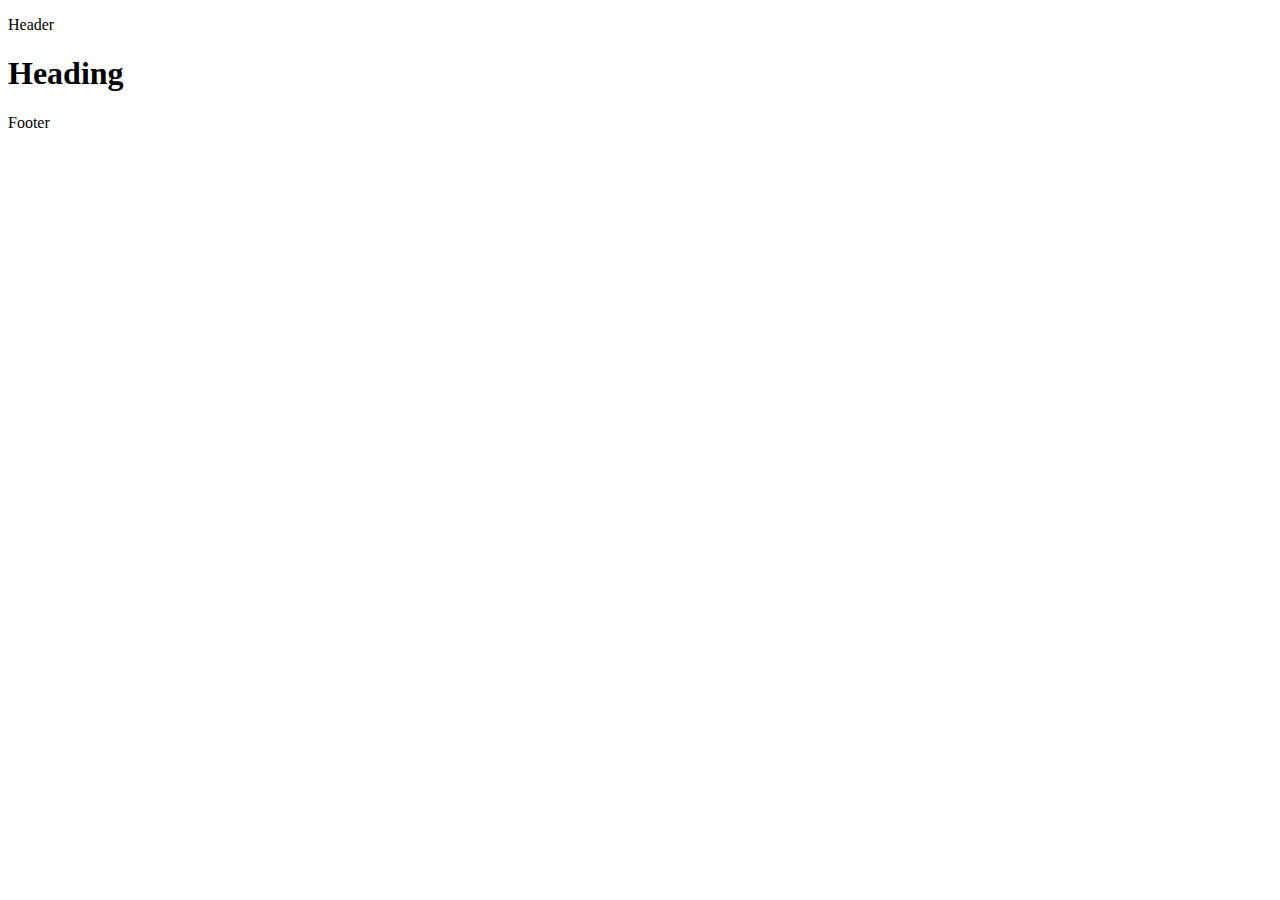
<file: bareBonesLayout/index.html>
<!DOCTYPE html>
<html lang="en">

<head>
    <meta charset="utf-8">
    <meta name="viewport" content="width=device-width, initial-scale=1">

    <title>Bare Bones Layout</title>
    <meta name="description" content="A brief description">
    <meta name="author" content="your Site Name">

    <!-- Open Graph Protocol for using social media -->
    <!-- 
    <meta property="og:title" content="A brief description">
    <meta property="og:type" content="website">
    <meta property="og:url" content="https://mysite">
    <meta property="og:description" content="A brief description">
    <meta property="og:image" content="image.png">
     -->
    
     <!-- Favicon for adding icon next to html address
     <link rel="icon" href="/favicon.ico">
     <link rel="icon" href="/favicon.svg" type="image/svg+xml">
     <link rel="apple-touch-icon" href="/apple-touch-icon">

      -->

      <!-- Include your CSS file here -->
      <!-- <link rel="stylesheet" href="css/styles.css"> -->
</head>
<body>
    <header>
        <!-- Add your website name or logo here -->
        <p>Header</p>
    </header>
    <nav>
        <!-- Add your website navigation here -->
    </nav>
    <main>
        <!-- Add your main content here -->
        <h1>Heading</h1>
    </main>
    <footer>
        <!-- Add copyright notices and other footer content here -->
        <p>Footer</p>
    </footer>

    <!-- Include your JavaScript files here  -->
    <script scr="js/script.js"></script>
</body>
</file>
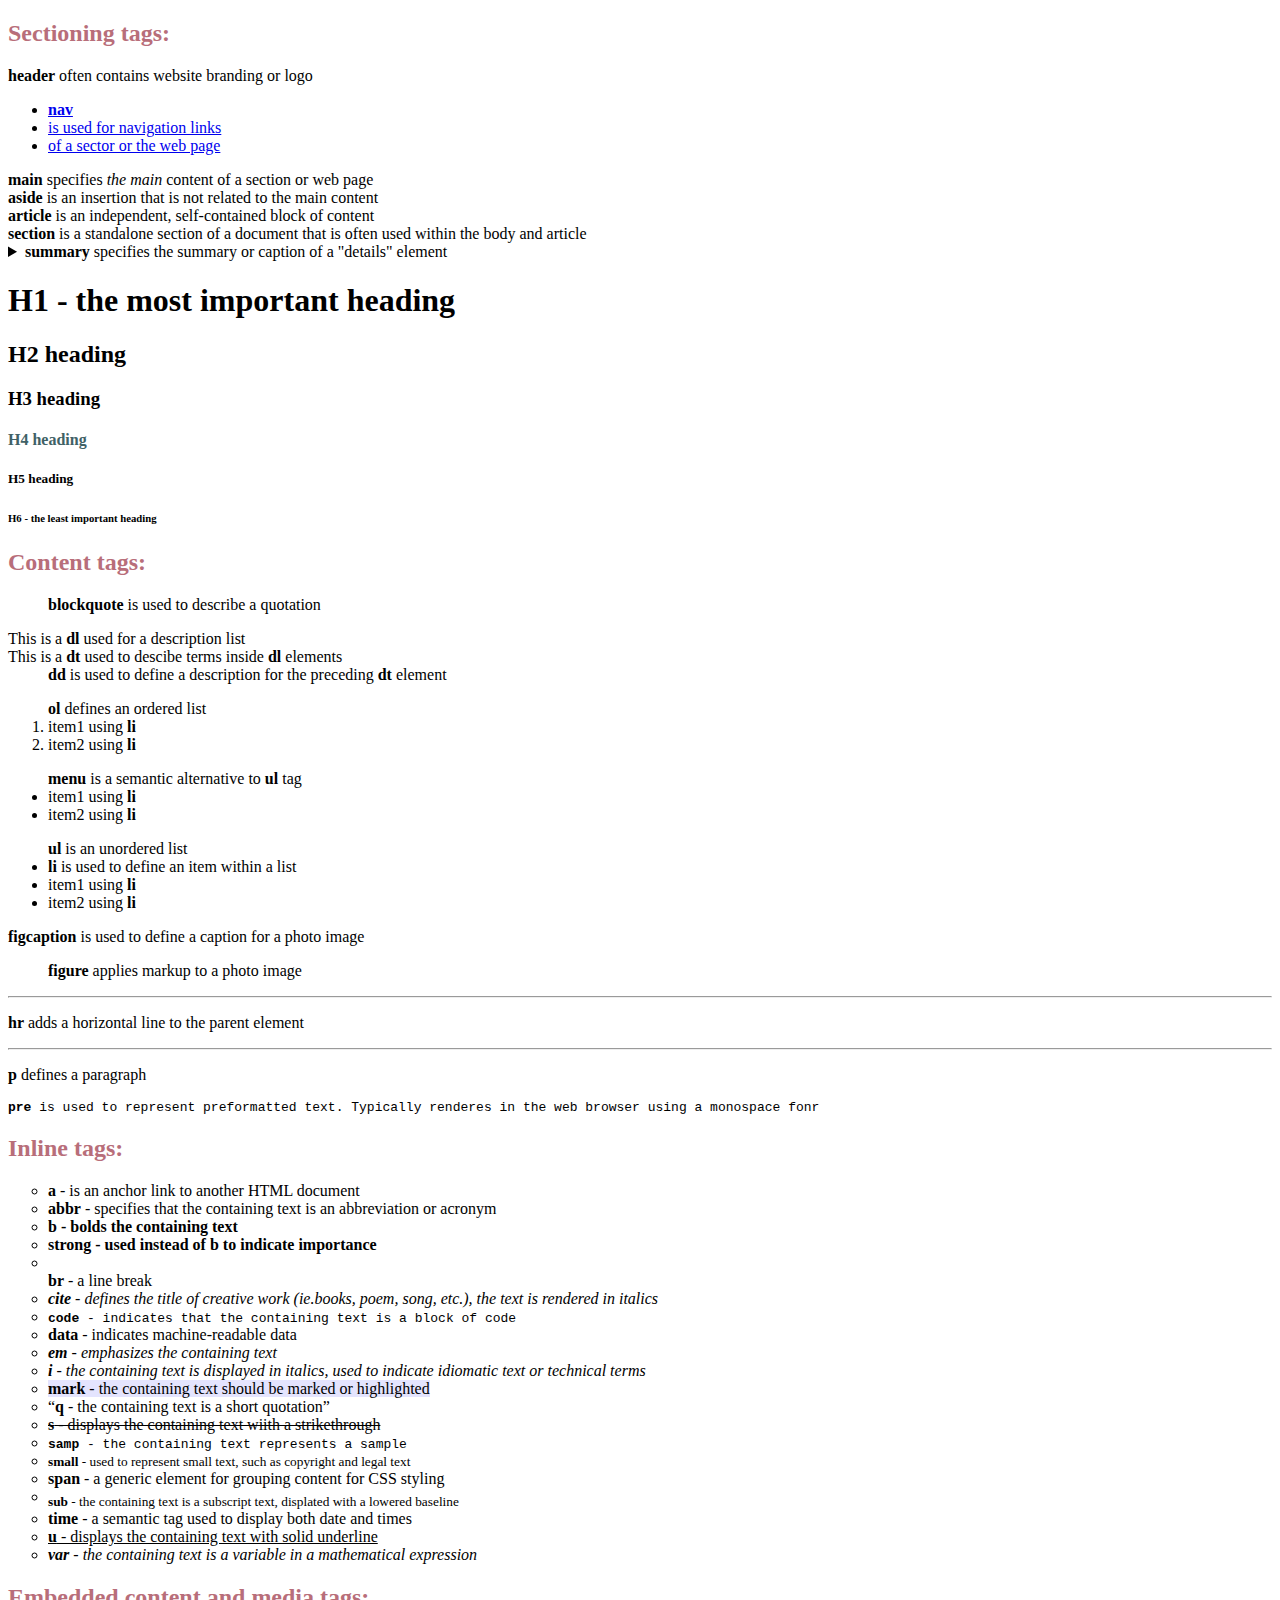
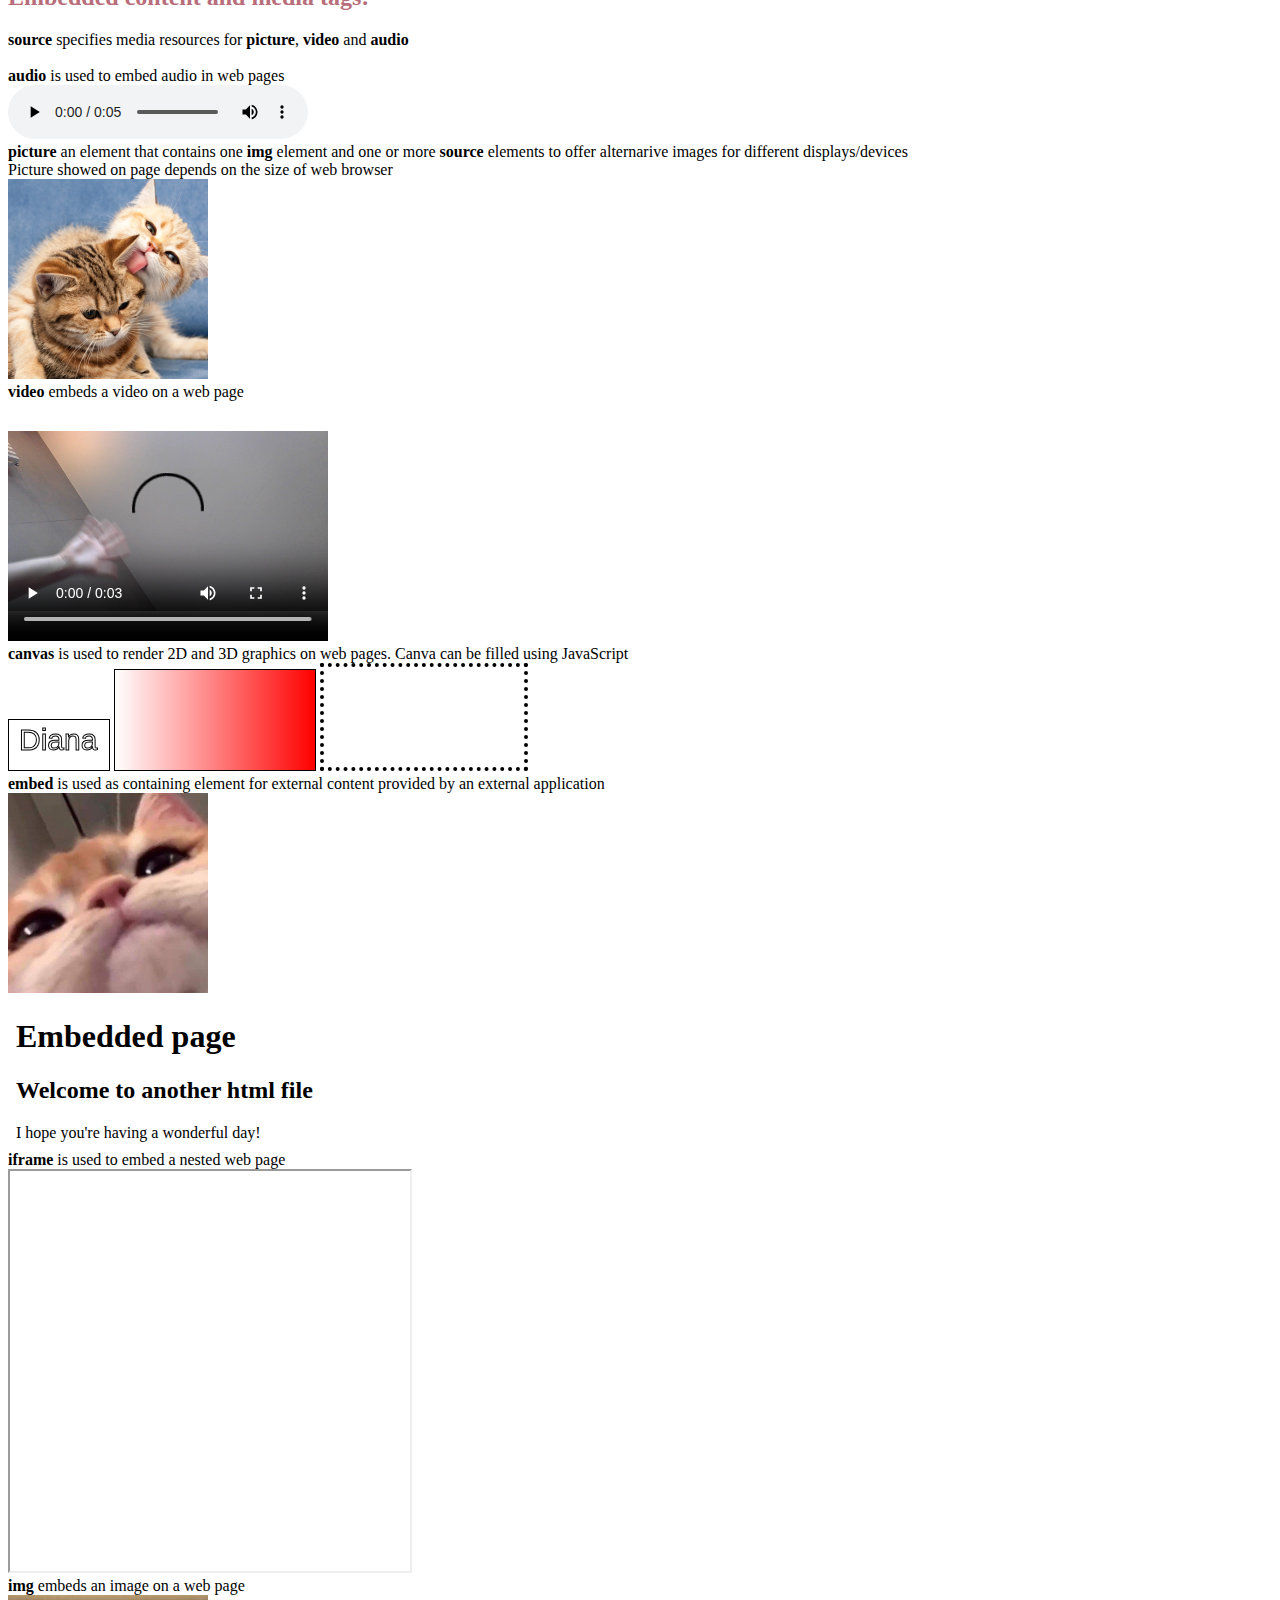
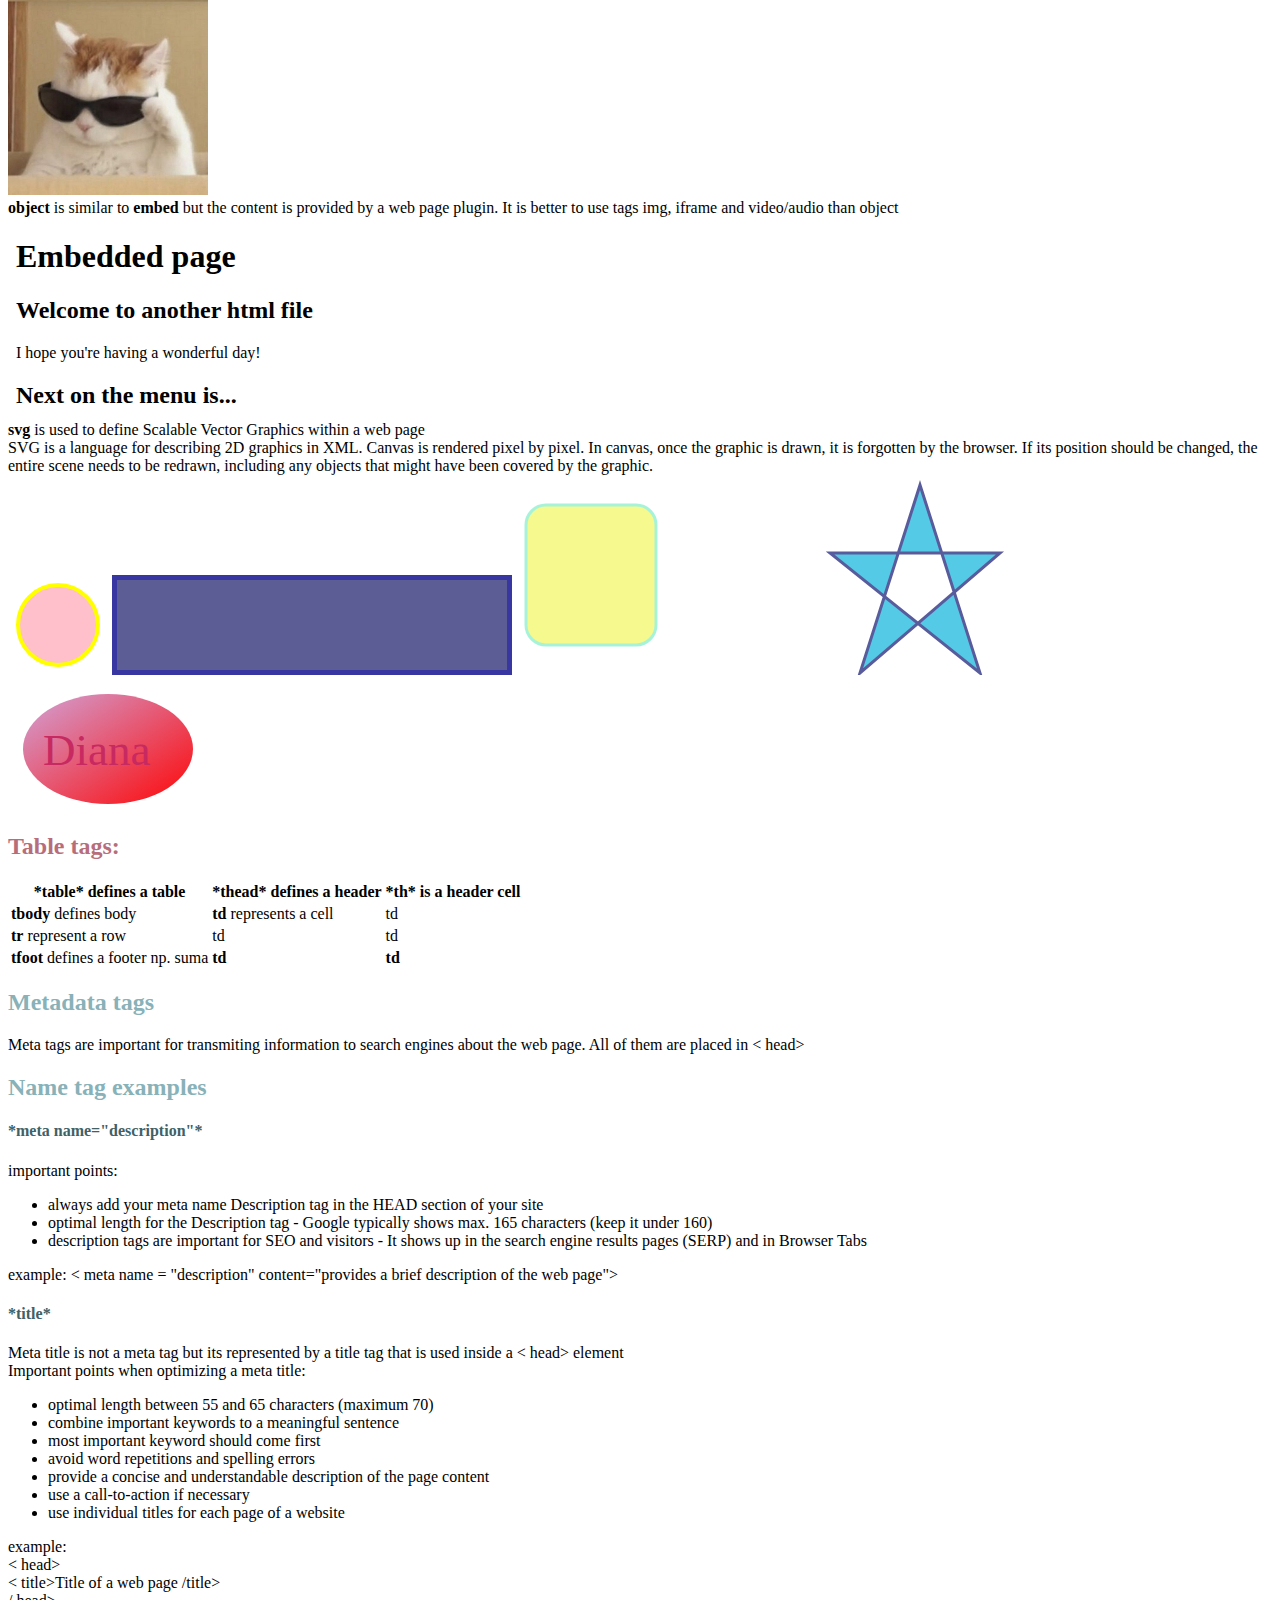
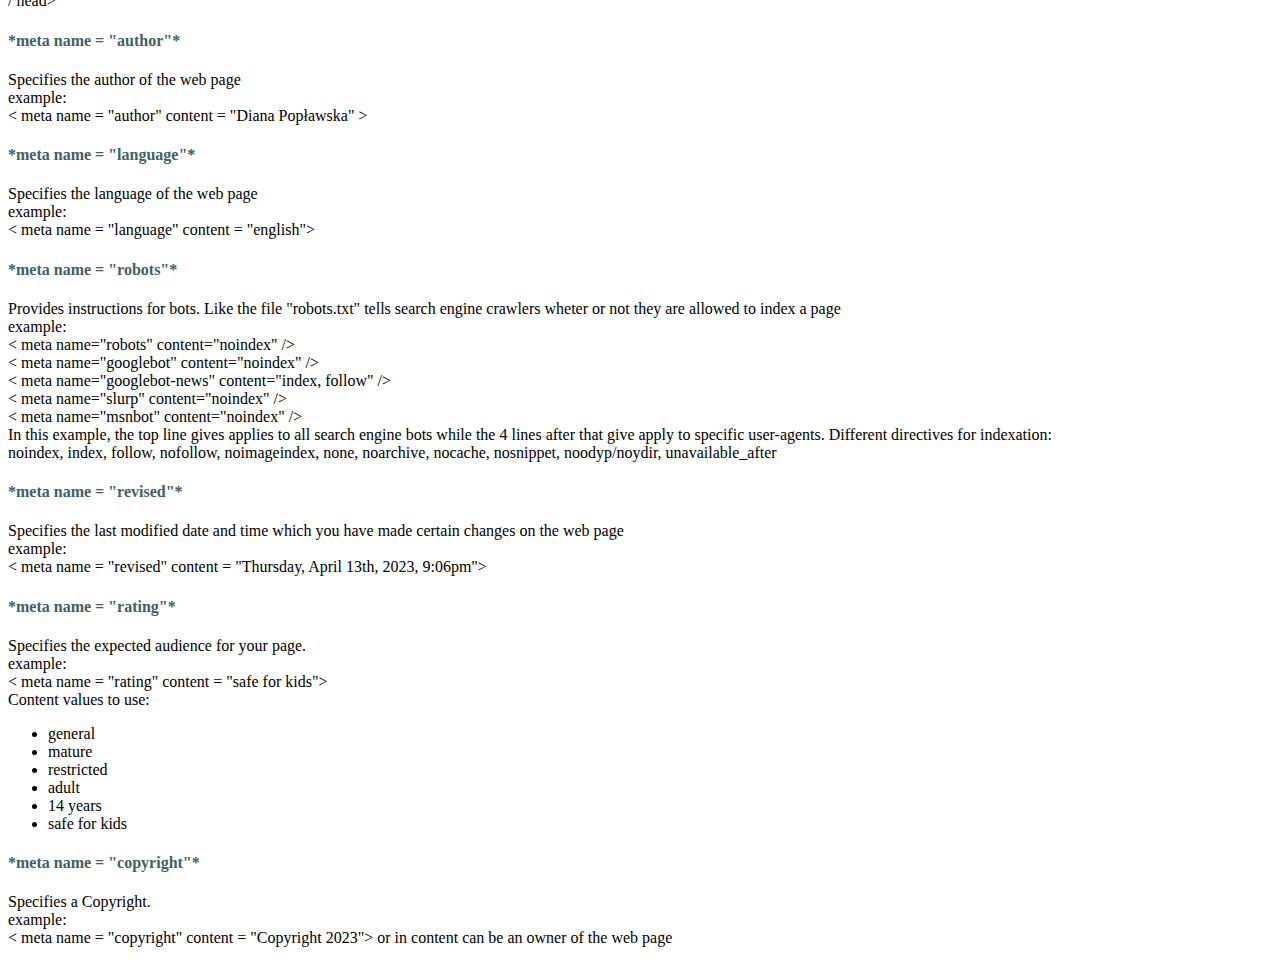
<file: funWithTags/index.html>
<!DOCTYPE html>
<html>
    <head>
        <title>Fun With Tags</title>
        <link rel="stylesheet" href="style.css">
    </head>
    <body>
        <h2 id="headerTag">Sectioning tags:</h2>
        
        <header><b>header</b> often contains website branding or logo</header>

        <nav> 
            <ul>
            <li>
                <a href="media/pic2.jpg"><b>nav</b></a>
            </li>
            <li>
                <a href="media/pic3.png">is used for navigation links</a>
            </li>
            <li>
                <a href="media/pic1.jpg">of a sector or the web page</a>
            </li>
            </ul>
        </nav>

        <main><b>main</b> specifies <i>the main</i> content of a section or web page</main>

        <aside><b>aside</b> is an insertion that is not related to the main content</aside>

        <article><b>article</b> is an independent, self-contained block of content
            <section><b>section</b> is a standalone section of a document that is often used within the body and article</section>
        </article>

        <details>
            <summary><b>summary</b> specifies the summary or caption of a "details" element</summary>
            <b>details</b> is a collapsed section of the content that can be expanded
        </details>

        <h1>H1 - the most important heading</h1>
        <h2>H2 heading</h2>
        <h3>H3 heading</h3>
        <h4>H4 heading</h4>
        <h5>H5 heading</h5>
        <h6>H6 - the least important heading</h6>

        <h2 id="headerTag">Content tags:</h2>

        <blockquote><b>blockquote</b> is used to describe a quotation</blockquote>

        <dl>This is a <b>dl</b> used for a description list 
            <dt>This is a <b>dt</b> used to descibe terms inside <b>dl</b> elements</dt>
            <dd><b>dd</b> is used to define a description for the preceding <b>dt</b> element</dd>
        </dl>

        <ol><b>ol</b> defines an ordered list
            <li>item1 using <b>li</b></li>
            <li>item2 using <b>li</b></li>
        </ol>

        <menu><b>menu</b> is a semantic alternative to <b>ul</b> tag
            <li>item1 using <b>li</b></li>
            <li>item2 using <b>li</b></li>
        </menu>

        
        <ul><b>ul</b> is an unordered list
            <li><b>li</b> is used to define an item within a list</li>
            <li>item1 using <b>li</b></li>
            <li>item2 using <b>li</b></li>
        </ul>

        <figcaption><b>figcaption</b> is used to define a caption for a photo image</figcaption>

        <figure><b>figure</b> applies markup to a photo image</figure>

        <hr> 
        <p><b>hr</b> adds a horizontal line to the parent element</p> 
        <hr>

        <p><b>p</b> defines a paragraph</p>

        <pre><b>pre</b> is used to represent preformatted text. Typically renderes in the web browser using a monospace fonr</pre>
        
        <h2 id="headerTag">Inline tags:</h2>

        <ul id="inlineTagsList">
            <li>
                <a><b>a</b> - is an anchor link to another HTML document</a> 
            </li>
            <li>
                <abbr><b>abbr</b> - specifies that the containing text is an abbreviation or acronym</abbr>
            </li>
            <li>
                <b>b - bolds the containing text</b>
            </li>
            <li>
                <strong>strong - used instead of <b>b</b> to indicate importance</strong>
            </li>
            <li>
                <br>
                <div><b>br</b> - a line break</div>
            </li>
            <li>
                <cite><b>cite</b> - defines the title of creative work (ie.books, poem, song, etc.), the text is rendered in italics</cite>
            </li>
            <li>
                <code><b>code</b> - indicates that the containing text is a block of code</code>
            </li>
            <li>
                <data><b>data</b> - indicates machine-readable data</data>
            </li>
            <li>
                <em><b>em</b> - emphasizes the containing text</em>
            </li>
            <li>
                <i><b>i</b> - the containing text is displayed in italics, used to indicate idiomatic text or technical terms</i>
            </li>
            <li>
                <mark><b>mark</b> - the containing text should be marked or highlighted</mark>
            </li>
            <li>
                <q><b>q</b> - the containing text is a short quotation</q>
            </li>
            <li>
                <s><b>s</b> - displays the containing text wiith a strikethrough</s>
            </li>
            <li>
                <samp><b>samp</b> - the containing text represents a sample</samp>
            </li>
            <li>
                <small><b>small</b> - used to represent small text, such as copyright and legal text</small>
            </li>
            <li>
                <span><b>span</b> - a generic element for grouping content for CSS styling</span>
            </li>
            <li>
                <sub><b>sub</b> - the containing text is a subscript text, displated with a lowered baseline</sub>
            </li>
            <li>
                <time><b>time</b> - a semantic tag used to display both date and times</time>
            </li>
            <li>
                <u><b>u</b> - displays the containing text with solid underline</u>
            </li>
            <li>
                <var><b>var</b> - the containing text is a variable in a mathematical expression</var>
            </li>
        </ul>

        <h2 id="headerTag">Embedded content and media tags:</h2>

        <div><b>source</b> specifies media resources for <b>picture</b>, <b>video</b> and <b>audio</b></div>
        <br>
    
        <div><b>audio</b> is used to embed audio in web pages</div>
        <audio controls>
            <source src="media/audio.mp3" type="audio/mpeg">
            Your browser does not support the video tag.
        </audio>

        <div><b>picture</b> an element that contains one <b>img</b> element and one or more <b>source</b> elements to offer alternarive images for different displays/devices</div>
        <div>Picture showed on page depends on the size of web browser</div>
        <picture>
            <source media="(min-width:850px)" srcset="media/pic1.jpg" width="200" height="200">
            <source media="(min-width:465px)" srcset="media/pic4.jpg" width="200" height="200">
            <img src="media/pic3.png" alt="KittyCat" width="200" height="200">
        </picture> 
        
        <div><b>video</b> embeds a video on a web page</div>
        <video width="320" height="240" controls>
            <source src="media/video.mp4" type="video/mp4">
            Your browser does not support the video tag.
        </video>

        <br>
        <div><b>canvas</b> is used to render 2D and 3D graphics on web pages. Canva can be filled using JavaScript</div>
        <canvas id="myCanvas" width="100" height="50" style="border:1px solid #000000";> </canvas>
        <canvas id="myCanvas2" width="200" height="100" style="border:1px solid #000000";> </canvas>
        <canvas id="myCanvas3" width="200" height="100" style="border:4px dotted #000000";> </canvas>
        <script>
            var c = document.getElementById("myCanvas");
            var ctx = c.getContext("2d");
            ctx.font = "30px Arial";
            ctx.strokeText("Diana", 10, 30);
        </script> 
        <script>
            var c = document.getElementById("myCanvas2");
            var ctx = c.getContext("2d");
            
            // Create gradient
            var grd = ctx.createLinearGradient(200, 0, 0, 0);
            grd.addColorStop(0, "red");
            grd.addColorStop(1, "white");
            
            // Fill with gradient
            ctx.fillStyle = grd;
            ctx.fillRect(0, 0, 200, 100);
        </script> 

        <br>
        <div><b>embed</b> is used as containing element for external content provided by an external application</div>
        <embed type="image/jpg" src="media/pic4.jpg" width="200" height="200"> 
            <br>
        <embed type="text/html" src="blog.html" width="400" height="150"> 
    
        <div><b>iframe</b> is used to embed a nested web page</div>
        <iframe src="https://www.w3schools.com" title="W3Schools"width="400" height="400"></iframe> 

        <div><b>img</b> embeds an image on a web page</div>
        <img src="media/pic5.jpg" width="200" height="200">

        <div><b>object</b> is similar to <b>embed</b> but the content is provided by a web page plugin. It is better to use tags img, iframe and video/audio than object</div>
        <object data="blog.html" width="500" height="200"></object> 
        
        <div><b>svg</b> is used to define Scalable Vector Graphics within a web page</div>
        <div>SVG is a language for describing 2D graphics in XML. Canvas is rendered pixel by pixel. In canvas, once the graphic is drawn, it is forgotten by the browser. If its position should be changed, the entire scene needs to be redrawn, including any objects that might have been covered by the graphic.
        </div>
        <svg width="100" height="100">
            <circle cx="50" cy="50" r="40" stroke="yellow" stroke-width="4" fill="pink" />
        </svg>
        <svg width="400" height="100">
            <rect width="400" height="100" style="fill:rgb(93, 93, 150);stroke-width:10;stroke:rgb(56, 54, 160)" />
        </svg>
        
        <svg width="300" height="180">
            <rect x="10" y="10" rx="20" ry="20" width="130" height="140"
            style="fill:rgb(236, 244, 31);stroke:rgb(81, 233, 182);stroke-width:3;opacity:0.5" />
        </svg> 
        
        <svg width="300" height="200">
            <polygon points="100,10 40,198 180,78 10,78 160,198"
            style="fill:rgb(84, 202, 231);stroke:rgb(89, 92, 156);stroke-width:3px;
            fill-rule:evenodd;" />
        </svg>

        <svg height="130" width="500">
            <defs>
              <linearGradient id="grad1" x1="0%" y1="0%" x2="100%" y2="100%">
                
                <stop offset="0%" style="stop-color:rgb(208, 164, 216);stop-opacity:1" />
                <stop offset="100%" style="stop-color:rgb(254, 6, 6);stop-opacity:1" />
              </linearGradient>
            </defs>
            <ellipse cx="100" cy="70" rx="85" ry="55" fill="url(#grad1)" />
            <text fill="#c72961" font-size="45" font-family="Verdana" x="35" y="86">Diana</text>
            Sorry, your browser does not support inline SVG.
        </svg>

        <h2 id="headerTag">Table tags:</h2>

        <table>
            <thead>
              <tr>
                <th>*table* defines a table</th>
                <th>*thead* defines a header</th>
                <th>*th* is a header cell</th>
              </tr>
            </thead>
            <tbody>
              <tr>
                <td><b>tbody</b> defines body</td>
                <td><b>td</b> represents a cell</td>
                <td>td</td>
              </tr>
              <tr>
                <td><b>tr</b> represent a row</td>
                <td>td</td>
                <td>td</td>
              </tr>
            </tbody>
            <tfoot>
              <tr>
                <td><b>tfoot</b> defines a footer np. suma</td>
                <td><b>td</b></td>
                <td><b>td</b></td>
              </tr>
            </tfoot>
        </table> 

        <h2 id="metaTag">Metadata tags</h2>
        <p>Meta tags are important for transmiting information to search engines about the web page. All of them are placed in < head></head></p>

        <h2 id="metaTag">Name tag examples</h2>

        <h4>*meta name="description"*</h4>
        <p>important points:
            <ul>
                <li>always add your meta name Description tag in the HEAD section of your site</li>
                <li>optimal length for the Description tag - Google typically shows max. 165 characters (keep it under 160)</li>
                <li>description tags are important for SEO and visitors - It shows up in the search engine results pages (SERP) and in Browser Tabs</li>
            </ul>
            example: < meta name = "description" content="provides a brief description of the web page">
        </p>

        <h4>*title*</h4>
        <p>Meta title is not a meta tag but its represented by a title tag that is used inside a < head> element<br>
            Important points when optimizing a meta title:
            <ul>
                <li>optimal length between 55 and 65 characters (maximum 70)</li>
                <li>combine important keywords to a meaningful sentence</li>
                <li>most important keyword should come first</li>
                <li>avoid word repetitions and spelling errors</li>
                <li>provide a concise and understandable description of the page content</li>
                <li>use a call-to-action if necessary</li>
                <li>use individual titles for each page of a website</li>
            </ul>
            example: <br>
            < head> <br>
            < title>Title of a web page /title> <br>
            / head>
        </p>

        <h4>*meta name = "author"*</h4>
        <p>Specifies the author of the web page <br>
        example: <br>
        <head>
            < meta name = "author" content = "Diana Popławska" >
        </head>
        </p>

        <h4>*meta name = "language"*</h4>
        <p>
            Specifies the language of the web page<br>
            example: <br>
            < meta name = "language" content = "english">
        </p>

        <h4>*meta name = "robots"*</h4>
        <p>
            Provides instructions for bots. Like the file "robots.txt" tells search engine crawlers 
            wheter or not they are allowed to index a page<br>
             example: <br>
             < meta name="robots" content="noindex" /><br>
             < meta name="googlebot" content="noindex" /><br>
             < meta name="googlebot-news" content="index, follow" /><br>
             < meta name="slurp" content="noindex" /><br>
             < meta name="msnbot" content="noindex" />
             <br>
             In this example, the top line gives applies to all search engine bots while the 4 
             lines after that give apply to specific user-agents.

             Different directives for indexation:<br>
             noindex, index, follow, nofollow, noimageindex, none, noarchive, nocache, nosnippet, noodyp/noydir, unavailable_after 
        </p>

        <h4>*meta name = "revised"*</h4>
        <p>
            Specifies the last modified date and time which you have made certain changes on the web page
            <br>
            example: <br>
            < meta name = "revised" content = "Thursday, April 13th, 2023, 9:06pm">
        </p>

        <h4>*meta name = "rating"*</h4>
        <p>
           Specifies the expected audience for your page. <br>
           example: <br>
           < meta name = "rating" content = "safe for kids">
           <br>
            Content values to use:
           <ul>
            <li>general</li>
            <li>mature</li>
            <li>restricted</li>
            <li>adult</li>
            <li>14 years</li>
            <li>safe for kids</li>
           </ul>
        </p>

        <h4>*meta name = "copyright"*</h4>
        <p>
            Specifies a Copyright. <br>
            example:<br>
            < meta name = "copyright" content = "Copyright 2023"> or in content can be an owner of the web page
        </p>

    </body>
</html>
</file>
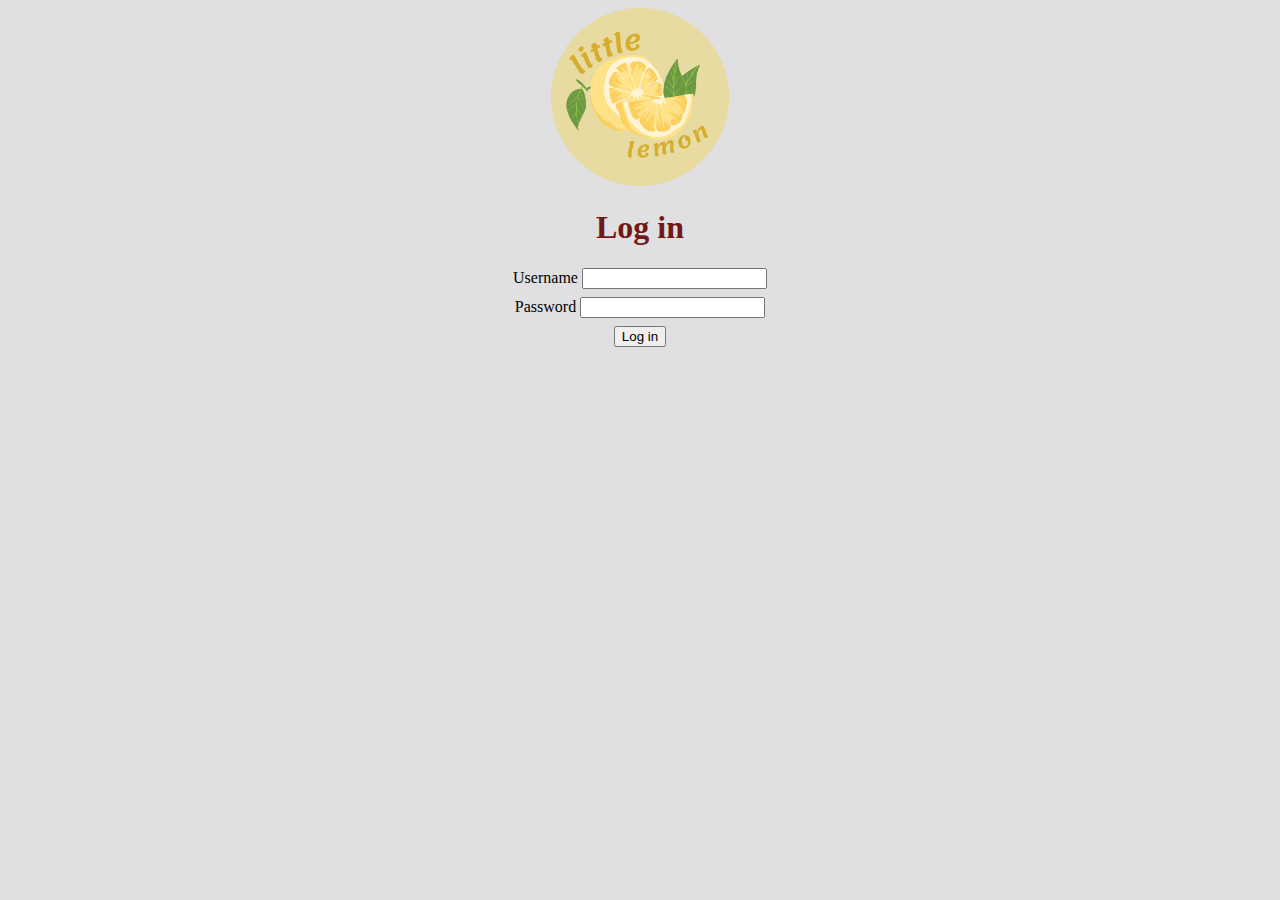
<file: littleLemon work/lab1/index.html>
<!DOCTYPE html>
<html lang="en">
<head>
  <title>Little Lemon</title>

  <meta property="og:title" content="Our Menu">
  <meta property="og:type"  content="website">
  <meta property="og:image" content="logo.png">
  <meta property="og:url"   content="https://littlelemon/">
  <meta property="og:description" content="Little Lemon is a family-owned Mediterranean restaurant, focused on traditional recipes served with a modern twist.">
  <meta property="og:locale" content="en_US">
  <meta property="og:site_name" content="Little Lemon">

  <link rel="stylesheet" href="styles.css">
</head>
<body>
  <header>
    <img src="logo.png" height=180px>
  </header>
  <main>
    <h1>Log in</h1>
    <form>
      <div>
        <label for="username">Username</label>
        <input type="text" id="username" required minlength="2" name="username">
      </div>
      <div>
        <label for="password">Password</label>
        <input type="password" id="password" required minlength="2" name="password">
      </div>
      <button type="submit">Log in</button>
    </form>
  </main>
</body>

</html>
</file>
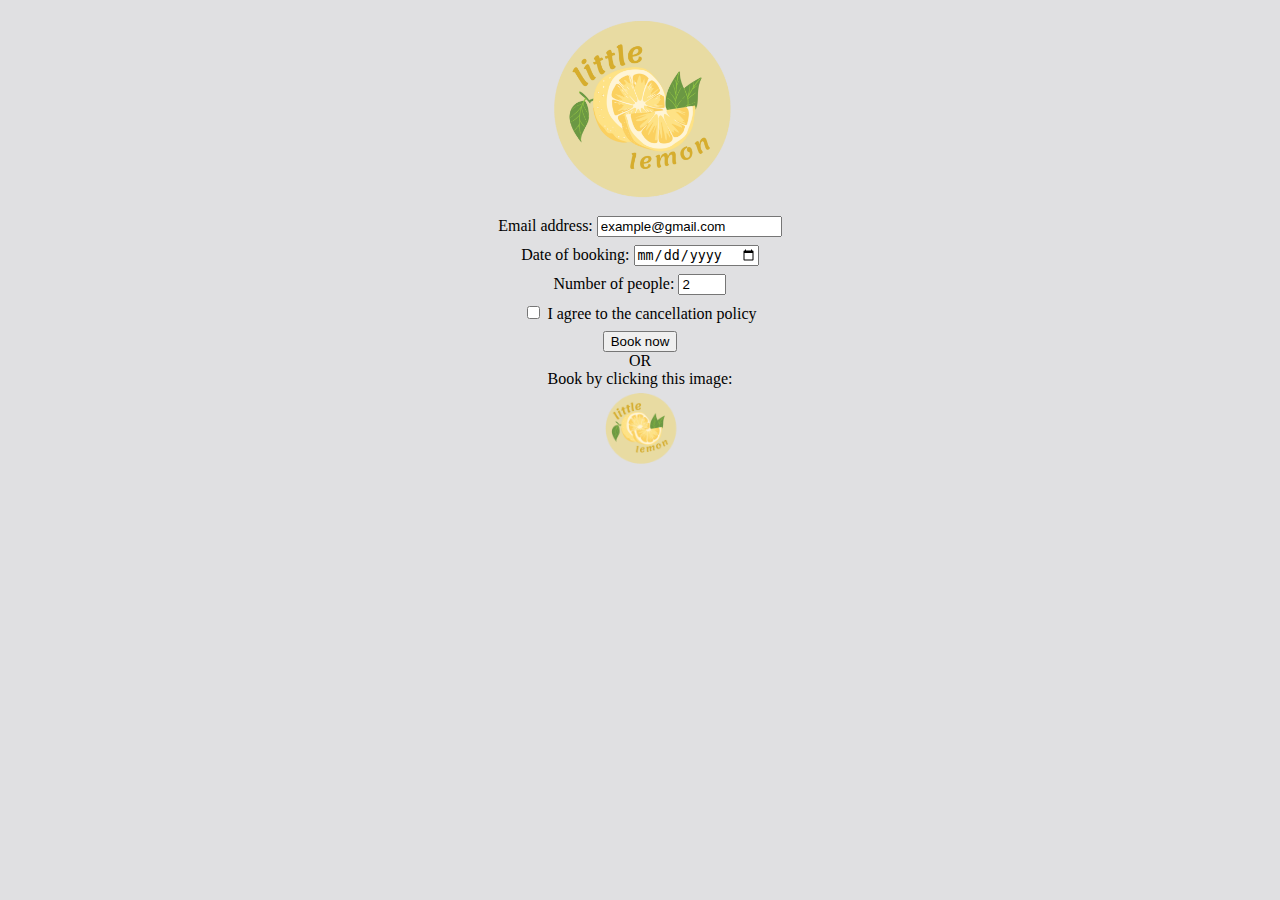
<file: littleLemon work/lab2/index.html>
<!DOCTYPE html>
<html lang="en">
<head>
  <title>Little Lemon</title>

  <meta property="og:title" content="Our Menu">
  <meta property="og:type"  content="website">
  <meta property="og:image" content="logo.png">
  <meta property="og:url"   content="https://littlelemon/">
  <meta property="og:description" content="Little Lemon is a family-owned Mediterranean restaurant, focused on traditional recipes served with a modern twist.">
  <meta property="og:locale" content="en_US">
  <meta property="og:site_name" content="Little Lemon">

  <link rel="stylesheet" href="styles.css">
</head>
<body>
  <header>
    <img src="logo.png" height="200px">
  </header>
  <main>
    <form >
      <div>
        <label for="email">Email address:</label>
        <input type="text" name="email" id="email" value="example@gmail.com">
      </div>
      <div>
        <label for="date_of_booking">Date of booking:</label>
        <input type="date"name="date_of_booking" id="date_of_booking">
      </div>
      <div>
        <label for="number_of_people">Number of people:</label>
        <input type="number" name="number_of_people" id="number_of_people" min="1" max="8" value="2">
      </div>
      <div>
        <label>
          <input type="checkbox" name="agreement" id="agreement" required>
          I agree to the cancellation policy
      </label>
      </div>
      <button type="submit">Book now</button>
      <br>
      <a>OR</a>
      <br>
      <label for="submit">Book by clicking this image:</label>
      <br>
      <input type="image"src="logo.png" id="submit" alt="Submit" width="80" height="80">
    </form>
  </main>
</body>

</html>
</file>
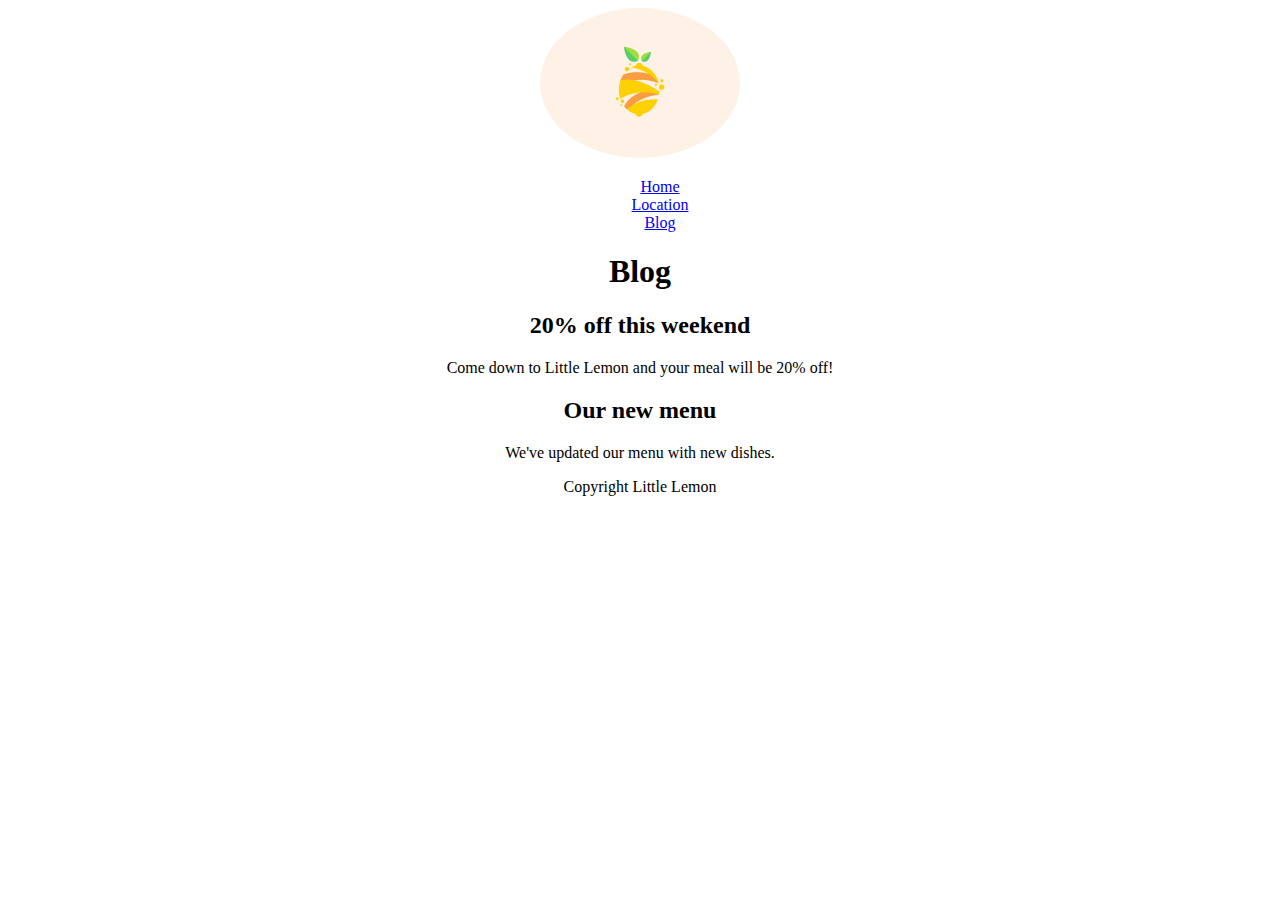
<file: blog.html>
<!DOCTYPE html>
<html>
    <head>
        <title>Little Lemon</title>
        <link rel="stylesheet" href="style.css">
    </head>
    <body>
        <header>
            <img src="logo.png" height=150px">
        </header>
        <nav>
            <ul>
                <li>
                    <a href="index.html">Home</a>
                </li>
                <li>
                    <a href="location.html">Location</a>
                </li>
                <li>
                    <a href="blog.html">Blog</a>
                </li>
            </ul>
        </nav>
        <main>
            <h1>Blog</h1>
            <article>
                <h2>20% off this weekend</h2>
                <p>Come down to Little Lemon and your meal will be 20% off!</p>
            </article>
            <article>
                <h2>Our new menu</h2>
                <p>We've updated our menu with new dishes.</p>
            </article>
        </main>
        <footer>
            <p>Copyright Little Lemon</p>
        </footer>
    </body>
</html>
</file>
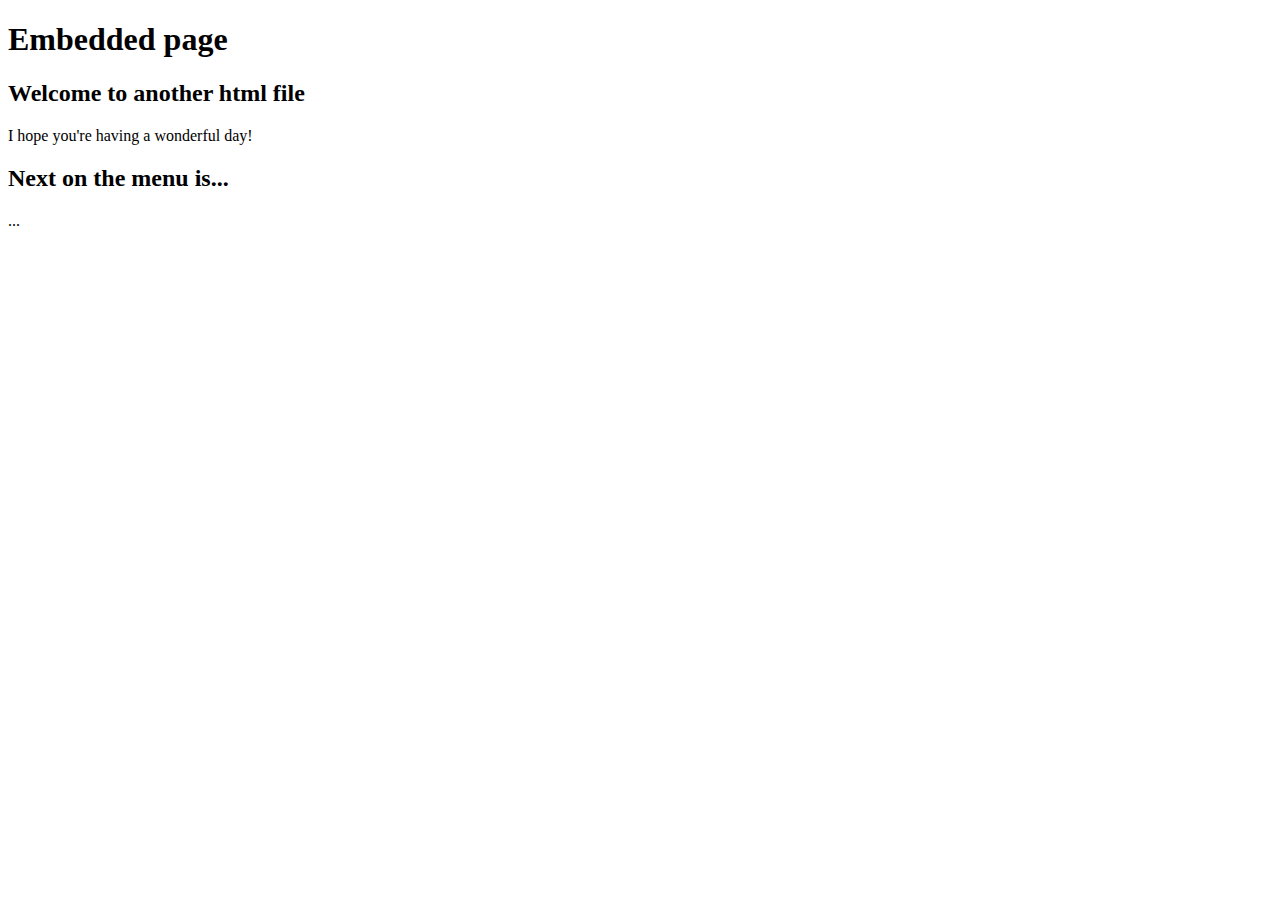
<file: funWithTags/blog.html>
<!DOCTYPE html>
<html>
    <head>
        <title>Little Lemon</title>
        <link rel="stylesheet" href="style.css">
    </head>
    <body>
        <main>
            <h1>Embedded page</h1>
            <article>
                <h2>Welcome to another html file</h2>
                <p>I hope you're having a wonderful day!</p>
            </article>
            <article>
                <h2>Next on the menu is...</h2>
                <p>...</p>
            </article>
        </main>
    </body>
</html>
</file>
<file: funWithTags/style.css>
#headerTag{
    color:rgb(184, 110, 122)
}

#inlineTagsList{
    list-style: circle;
}


#metaTag{
    color:rgb(136, 177, 184)
}

mark {
    background-color: #e4e4fe;
  }

h4{
    color: rgb(64, 97, 102)
}
</file>
<file: littleLemon work/lab1/styles.css>
body {
    background-color: #E0E0E2;
}

ul {
    list-style-type: none;
    text-align: center;
    padding: 0px;
}

li {
    display: inline;
}

main {
    text-align: center;
}

footer {
    text-align: center;
}

h1 {
    color: #721817;
}

h2 {
    color: #721817;
}

.center-text {
    text-align: center;
}

img {
    display: block;
    margin-left: auto;
    margin-right: auto;
}

h2 > span {
    color: #FA9F42;
    font-size: 0.75em;
}

form > div {
    margin-top: 0.5em;
    margin-bottom: 0.5em;
}

#copyright {
    padding-top: 12px;
    font-size: 0.75em;
}

input:focus:invalid {
    color: red;
    border: red 3px solid;
}
</file>
<file: littleLemon work/lab2/styles.css>
body {
    background-color: #E0E0E2;
}

ul {
    list-style-type: none;
    text-align: center;
    padding: 0px;
}

li {
    display: inline;
}

main {
    text-align: center;
}

footer {
    text-align: center;
}

h1 {
    color: #721817;
}

h2 {
    color: #721817;
}

.center-text {
    text-align: center;
}

img {
    display: block;
    margin-left: auto;
    margin-right: auto;
}

h2 > span {
    color: #FA9F42;
    font-size: 0.75em;
}

form > div {
    margin-top: 0.5em;
    margin-bottom: 0.5em;
}

#copyright {
    padding-top: 12px;
    font-size: 0.75em;
}

input:focus:invalid {
    color: red;
    border: red 3px solid;
}
</file>
<file: style.css>
img {
    border-radius: 90%;
  }

body {
    text-align: center;
}

ul{
    list-style-position: inside;
    list-style-type: none;  
}
</file>
